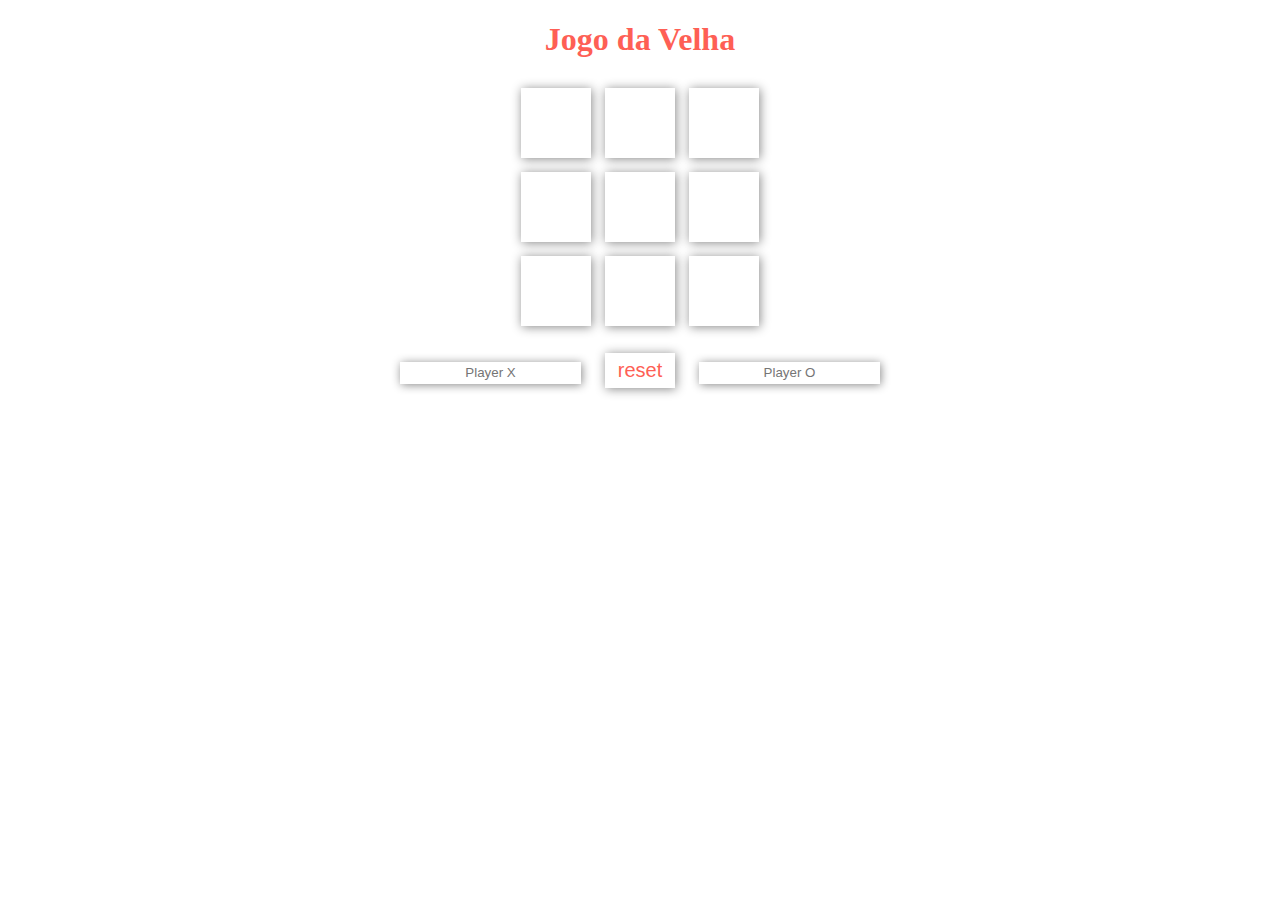
<file: jogodavelha.html>
<!DOCTYPE html>
<html>
  <head>
    <meta charset="utf-8">
    <title>jogo da velha</title>
  </head>
  <body>
    <script >
    var vez = 1;
function apaga() {
		var quadrado1 = document.getElementById("1");
		var quadrado2 = document.getElementById("2");
		var quadrado3 = document.getElementById("3");
		var quadrado4 = document.getElementById("4");
		var quadrado5 = document.getElementById("5");
		var quadrado6 = document.getElementById("6");
		var quadrado7 = document.getElementById("7");
		var quadrado8 = document.getElementById("8");
		var quadrado9 = document.getElementById("9");
		quadrado1.value = "";
		quadrado2.value = "";
		quadrado3.value = "";
		quadrado4.value = "";
		quadrado5.value = "";
		quadrado6.value = "";
		quadrado7.value = "";
		quadrado8.value = "";
		quadrado9.value = "";
		document.getElementById("O").disabled = false;
		document.getElementById("X").disabled = false;
		vez = 1;
	}
		
function bloco(bloco) {
  var selbloco = document.getElementById(bloco);

  if ((selbloco.value != "O") && (selbloco.value !="X")) {
		if (vez % 2 !== 0) {
			selbloco.value = "X";
		  document.getElementById("O").disabled = false;
			document.getElementById("X").disabled = true;
			vez = vez + 1;
		} else {
			selbloco.value = "O"
			document.getElementById("X").disabled = false;
			document.getElementById("O").disabled = true;
			vez = vez + 1;
		}
	}
}
     
function checa() {
  var quadrado1 = document.getElementById("1");
	var quadrado2 = document.getElementById("2");
	var quadrado3 = document.getElementById("3");
  var quadrado4 = document.getElementById("4");
  var quadrado5 = document.getElementById("5");
  var quadrado6 = document.getElementById("6");
  var quadrado7 = document.getElementById("7");
  var quadrado8 = document.getElementById("8");
  var quadrado9 = document.getElementById("9");	
  var X = document.getElementById("X");
  var O = document.getElementById("O");
  
  
  if  (((quadrado1.value == "X") && (quadrado2.value == "X") && (quadrado3.value == "X"))  || 
       ((quadrado4.value == "X") && (quadrado5.value == "X") && (quadrado6.value == "X"))  ||
       ((quadrado7.value == "X") && (quadrado8.value == "X") && (quadrado9.value == "X"))  ||
    
       ((quadrado3.value == "X") && (quadrado5.value == "X") && (quadrado7.value == "X"))  ||
       ((quadrado1.value == "X") && (quadrado5.value == "X") && (quadrado9.value == "X"))  ||
       
       ((quadrado1.value == "X") && (quadrado4.value == "X") && (quadrado7.value == "X"))  || 
       ((quadrado2.value == "X") && (quadrado5.value == "X") && (quadrado8.value == "X"))  ||
       ((quadrado3.value == "X") && (quadrado6.value == "X") && (quadrado9.value == "X")))
    {
      if (X.value !== "") {
			alert(X.value + " Ganhou");
      }
			else {
			alert("Player X Ganhou");
      } 
    }

  else if  
      (((quadrado1.value == "O") && (quadrado2.value == "O") && (quadrado3.value == "O"))  ||
       ((quadrado4.value == "O") && (quadrado5.value == "O") && (quadrado6.value == "O"))  ||
       ((quadrado7.value == "O") && (quadrado8.value == "O") && (quadrado9.value == "O"))  ||
    
       ((quadrado3.value == "O") && (quadrado5.value == "O") && (quadrado7.value == "O"))  ||
       ((quadrado1.value == "O") && (quadrado5.value == "O") && (quadrado9.value == "O"))  ||
    
       ((quadrado1.value == "O") && (quadrado4.value == "O") && (quadrado7.value == "O"))  ||
       ((quadrado2.value == "O") && (quadrado5.value == "O") && (quadrado8.value == "O"))  ||
       ((quadrado3.value == "O") && (quadrado6.value == "O") && (quadrado9.value == "O")))
    {
      if (O.value !== "") {
			alert(O.value + " Ganhou");
      }
			else {
			alert("Player O Ganhou!");
      }
    }
    else if (vez == 10) {
			alert("Deu velha!");
    }
}
  
    </script>
      <center>
        <h1 style="font-family: Verdana;color: #fe5f55">Jogo da Velha</h1>
        <table class="parte1" style="align:center;">
          <tr>
            <th><input value="" style="background-color: #ffffff;border: 0;box-shadow: 1px 1px 10px #888888;width: 70px;height: 70px;font-size: 30px;margin: 5px;color: #fe5f55;" type="button" id="1" onclick="bloco(1);checa()"></th>
            <th><input value="" style="background-color: #ffffff;border: 0;box-shadow: 1px 1px 10px #888888;width: 70px;height: 70px;font-size: 30px;margin: 5px;color: #fe5f55;" type="button" id="2" onclick="bloco(2);checa()"></th>
            <th><input value="" style="background-color: #ffffff;border: 0;box-shadow: 1px 1px 10px #888888;width: 70px;height: 70px;font-size: 30px;margin: 5px;color: #fe5f55;" type="button" id="3" onclick="bloco(3);checa()"></th>
          </tr>
          
          <tr>
            <th><input value="" style="background-color: #ffffff;border: 0;box-shadow: 1px 1px 10px #888888;width: 70px;height: 70px;font-size: 30px;margin: 5px;color: #fe5f55;" type="button" id="4" onclick="bloco(4);checa()"></th>
            <th><input value="" style="background-color: #ffffff;border: 0;box-shadow: 1px 1px 10px #888888;width: 70px;height: 70px;font-size: 30px;margin: 5px;color: #fe5f55;" type="button" id="5" onclick="bloco(5);checa()"></th>
            <th><input value="" style="background-color: #ffffff;border: 0;box-shadow: 1px 1px 10px #888888;width: 70px;height: 70px;font-size: 30px;margin: 5px;color: #fe5f55;" type="button" id="6" onclick="bloco(6);checa()"></th>
          </tr>
          
          <tr>
            <th><input value="" style="background-color: #ffffff;border: 0;box-shadow: 1px 1px 10px #888888;width: 70px;height: 70px;font-size: 30px;margin: 5px;color: #fe5f55;" type="button" id="7" onclick="bloco(7);checa()"></th>
            <th><input value="" style="background-color: #ffffff;border: 0;box-shadow: 1px 1px 10px #888888;width: 70px;height: 70px;font-size: 30px;margin: 5px;color: #fe5f55;" type="button" id="8" onclick="bloco(8);checa()"></th>
            <th><input value="" style="background-color: #ffffff;border: 0;box-shadow: 1px 1px 10px #888888;width: 70px;height: 70px;font-size: 30px;margin: 5px;color: #fe5f55;" type="button" id="9" onclick="bloco(9);checa()"></th>
          </tr>
      </table>

      <br>

			<input style="text-align: center;border: 0; box-shadow: 1px 1px 10px #888888;height: 20px;margin: 10px 20px;color: #fe5f55;" type="text" id="X" value="" placeholder="Player X">
			<input type="button" style="background-color: #ffffff;border: 0;box-shadow:1px 1px 10px #888888;height:35px;font-size: 20px;color: #fe5f55;width: 70px;" value="reset" class="btn btn-success reset" id="apaga" onclick="apaga();">
		  <input style="text-align: center;border: 0; box-shadow: 1px 1px 10px #888888;height: 20px;margin: 10px 20px;color: #fe5f55;" type="text" id="O" value="" placeholder="Player O">
			</center>
    
  </body>
</html>
</file>
